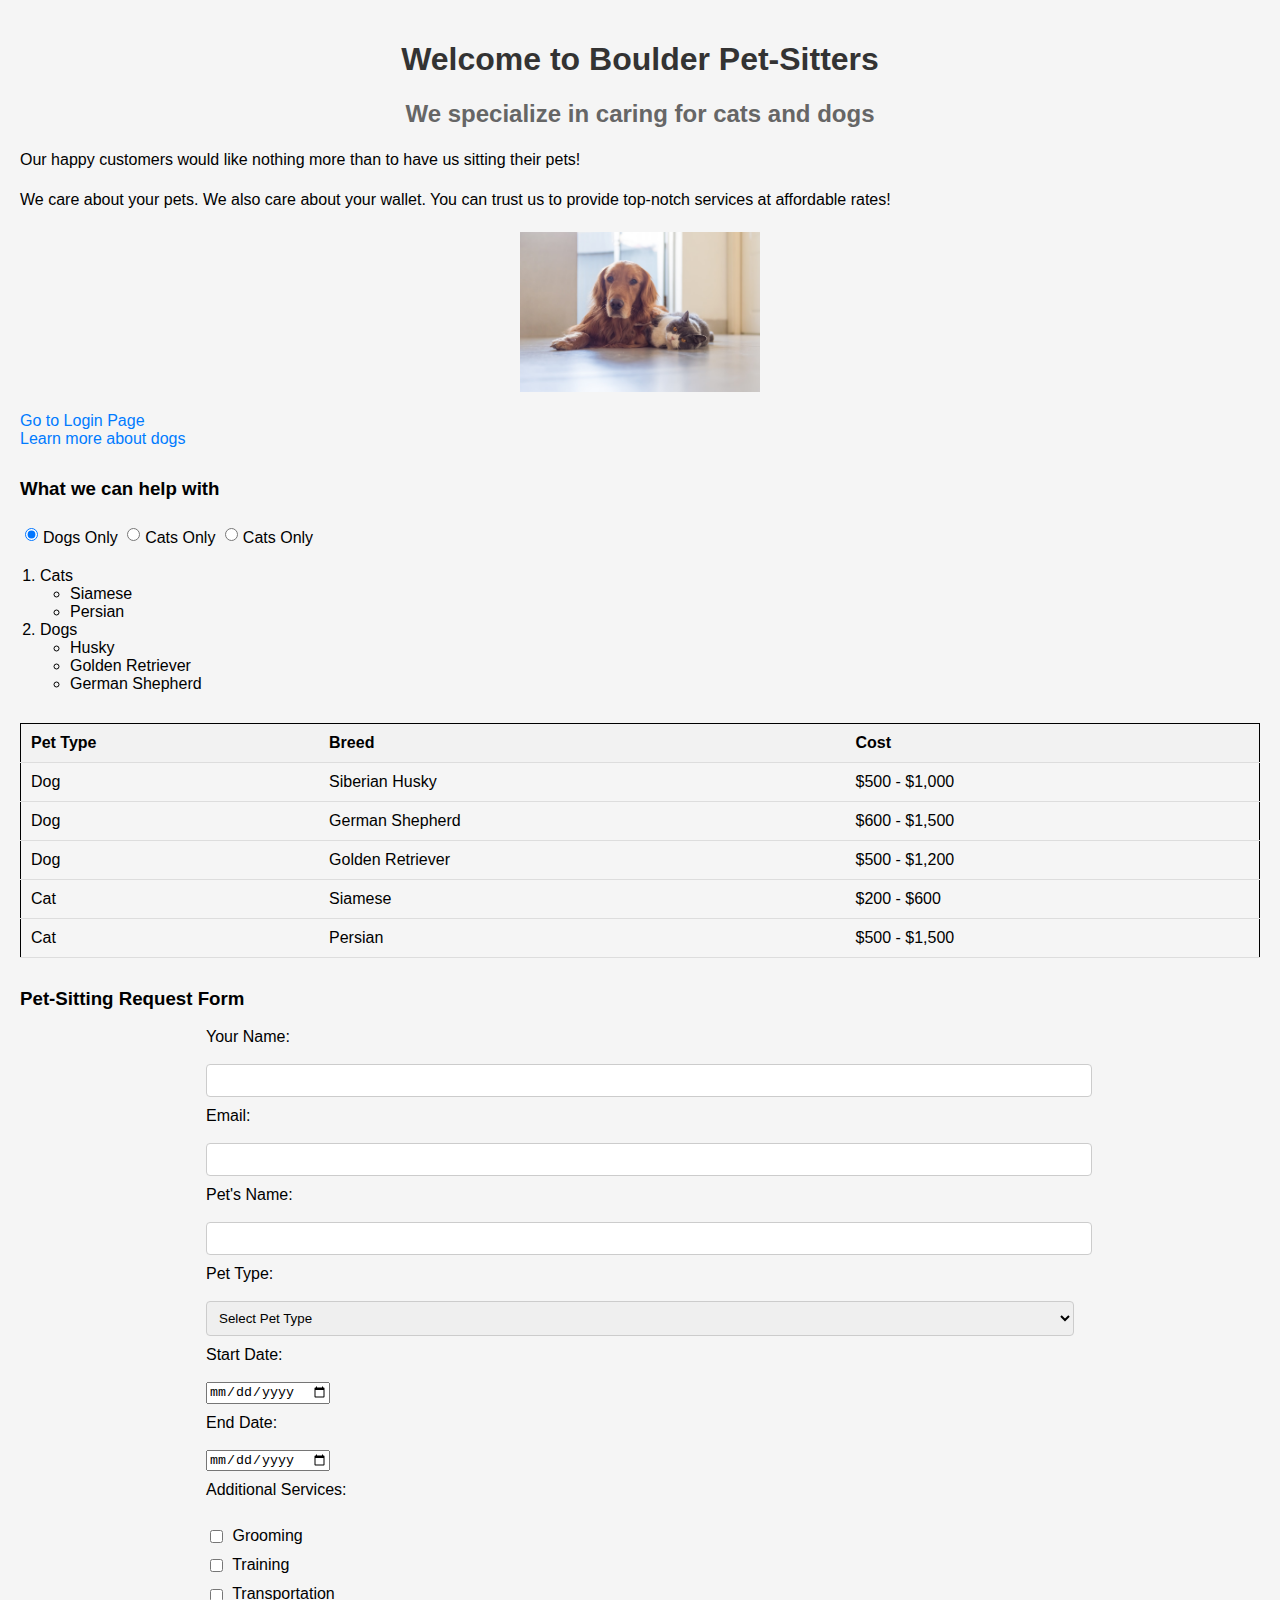
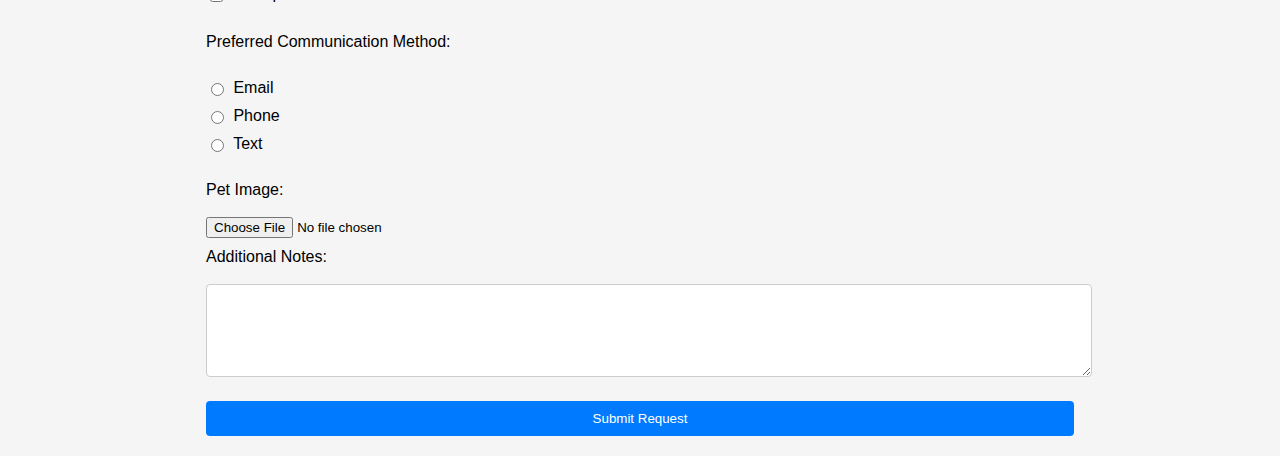
<file: index.html>
<!DOCTYPE html>
<html>
  <head>
    <title>Boulder Pet-Sitters</title>
    <link rel="stylesheet" type="text/css" href="styles.css" />
  </head>

  <body>
    <div id="introduction">
      <h1>Welcome to Boulder Pet-Sitters</h1>
      <h2>We specialize in caring for cats and dogs</h2>
      <p>
        Our happy customers would like nothing more than to have us sitting
        their pets!
      </p>
      <p>
        We care about your pets. We also care about your wallet. You can trust
        us to provide top-notch services at affordable rates!
      </p>
      <img src="example-image.avif" style="height: 10em" />
    </div>

    <a href="./login.html">Go to Login Page</a><br />
    <a href="https://en.wikipedia.org/wiki/Dog"> Learn more about dogs</a>

    <div id="lists_and_links">
      <h3>What we can help with</h3>
      <div>
        <div style="display: inline-flex;">
          <input class="dogsNCats" type="radio" name="dogsCats" id="dogs" checked="checked">
          <label for="dogs" id="dogsLabel">Dogs Only</label>
        </div>
        <div style="display: inline-flex;">
          <input class="dogsNCats" type="radio" name="dogsCats" id="cats">
          <label for="cats" id="catsLabel">Cats Only</label>
        </div>
        <div style="display: inline-flex;">
          <input class="dogsNCats" type="radio" name="dogsCats" id="dogsAndCats">
          <label for="dogsAndCats" id="dogsCatsLabel">Cats Only</label>
        </div>
      </div>
      <ol>
        <li>Cats</li>
        <ul>
          <li>Siamese</li>
          <li>Persian</li>
        </ul>
        <li>Dogs</li>
        <ul>
          <li>Husky</li>
          <li>Golden Retriever</li>
          <li>German Shepherd</li>
        </ul>
      </ol>
    </div>

    <table style="border: 1px solid black">
      <thead>
        <tr>
          <th>Pet Type</th>
          <th>Breed</th>
          <th>Cost</th>
        </tr>
      </thead>
      <tbody>
        <tr>
          <td>Dog</td>
          <td>Siberian Husky</td>
          <td>$500 - $1,000</td>
        </tr>
        <tr>
          <td>Dog</td>
          <td>German Shepherd</td>
          <td>$600 - $1,500</td>
        </tr>
        <tr>
          <td>Dog</td>
          <td>Golden Retriever</td>
          <td>$500 - $1,200</td>
        </tr>
        <tr>
          <td>Cat</td>
          <td>Siamese</td>
          <td>$200 - $600</td>
        </tr>
        <tr>
          <td>Cat</td>
          <td>Persian</td>
          <td>$500 - $1,500</td>
        </tr>
      </tbody>
    </table>

    <div id="form">
      <h3>Pet-Sitting Request Form</h3>
      <form action="/submit-form" method="post" enctype="multipart/form-data">
        <label for="name">Your Name:</label><br />
        <input type="text" id="name" name="name" required /><br />

        <label for="email">Email:</label><br />
        <input type="email" id="email" name="email" required /><br />

        <label for="pet-name">Pet's Name:</label><br />
        <input type="text" id="pet-name" name="pet-name" required /><br />

        <label for="pet-type">Pet Type:</label><br />
        <select id="pet-type" name="pet-type" required>
          <option value="">Select Pet Type</option>
          <option value="dog">Dog</option>
          <option value="cat">Cat</option></select
        ><br />

        <label for="start-date">Start Date:</label><br />
        <input type="date" id="start-date" name="start-date" required /><br />

        <label for="end-date">End Date:</label><br />
        <input type="date" id="end-date" name="end-date" required /><br />

        <label for="additional-services">Additional Services:</label><br />
        <label>
          <input
            type="checkbox"
            name="additional-services[]"
            value="grooming"
          />
          Grooming
        </label>
        <label>
          <input
            type="checkbox"
            name="additional-services[]"
            value="training"
          />
          Training
        </label>
        <label>
          <input
            type="checkbox"
            name="additional-services[]"
            value="transportation"
          />
          Transportation </label
        ><br />

        <label for="communication-method">Preferred Communication Method:</label
        ><br />
        <label>
          <input
            type="radio"
            name="communication-method"
            value="email"
            required
          />
          Email
        </label>
        <label>
          <input type="radio" name="communication-method" value="phone" />
          Phone
        </label>
        <label>
          <input type="radio" name="communication-method" value="text" />
          Text </label
        ><br />

        <label for="pet-image">Pet Image:</label><br />
        <input
          type="file"
          id="pet-image"
          name="pet-image"
          accept="image/*"
        /><br />

        <label for="notes">Additional Notes:</label><br />
        <textarea id="notes" name="notes" rows="5" cols="50"></textarea><br />

        <input type="submit" value="Submit Request" />
      </form>
    </div>
    <script>
      document.querySelectorAll('.dogsNCats').addEventListener('change', changePicture(this.id));
      function changePicture(id){
        //TO-DO
      }
    </script>
  </body>
</html>
</file>
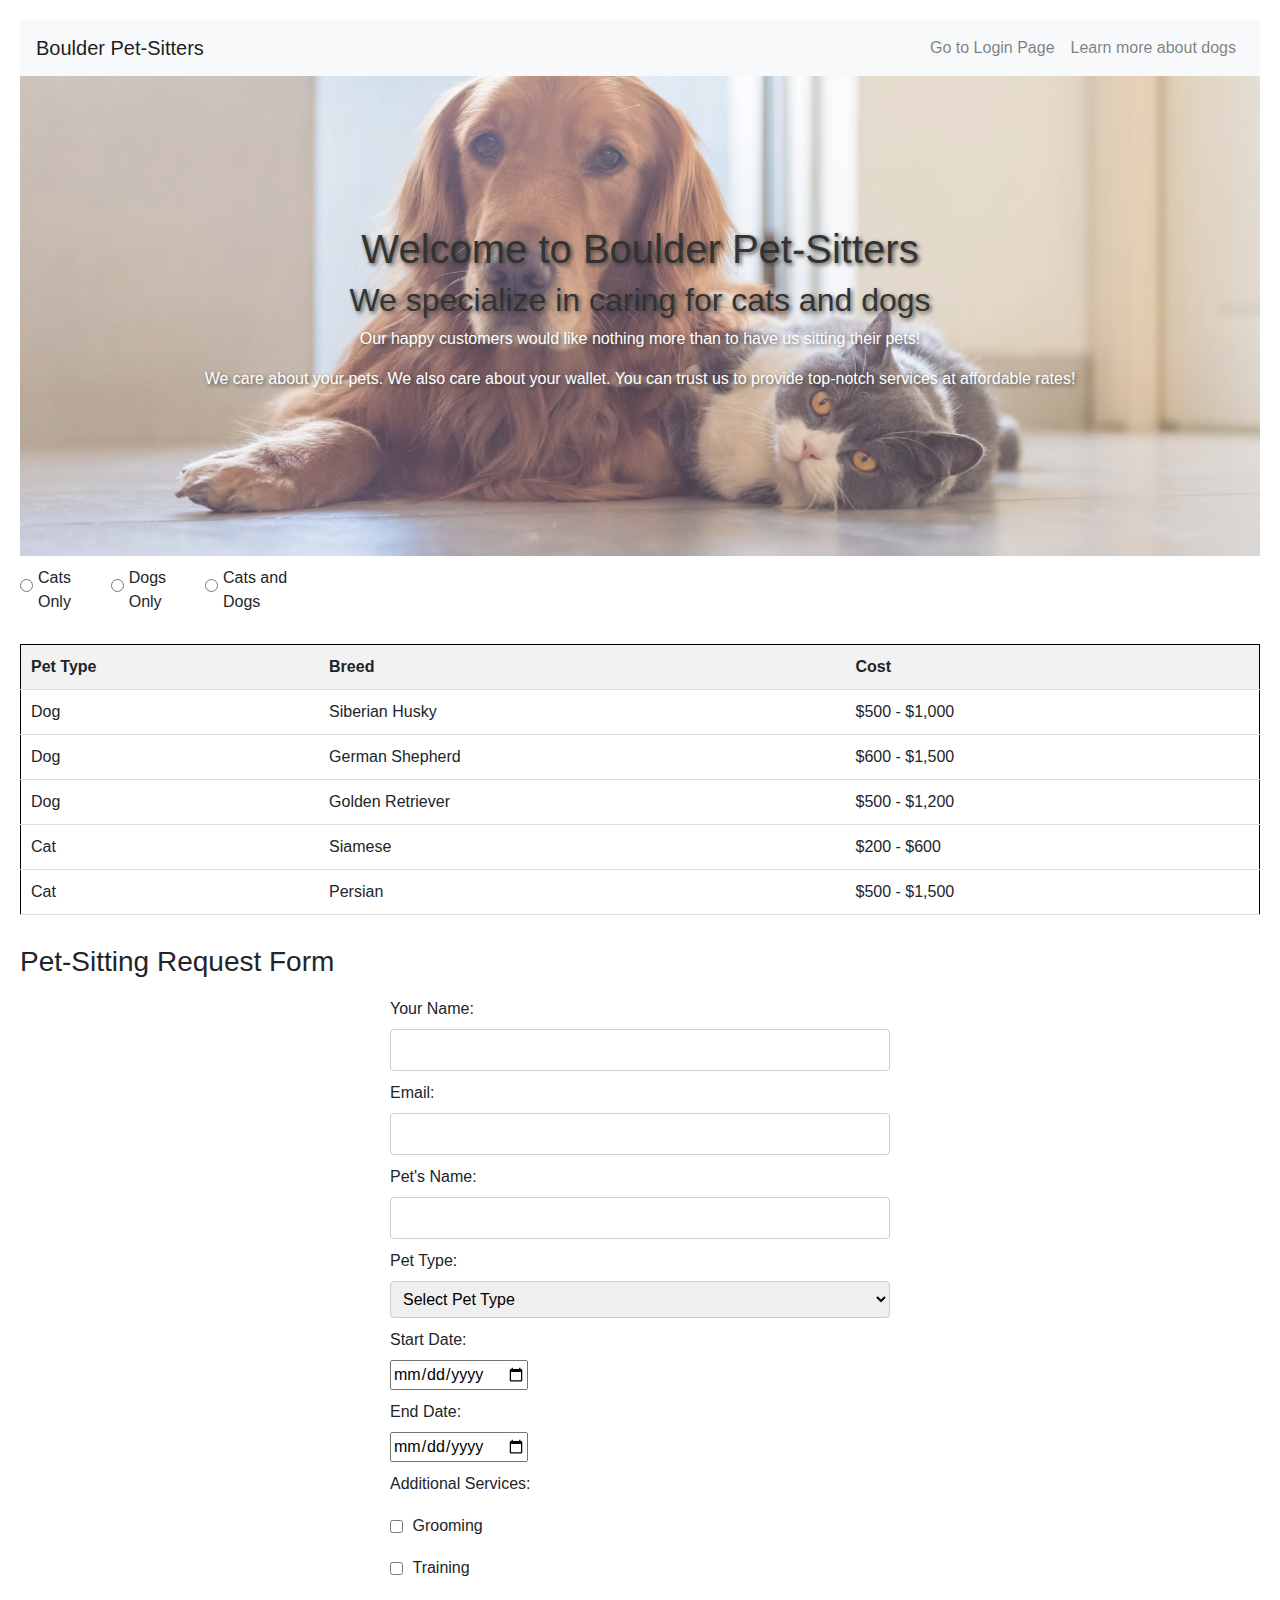
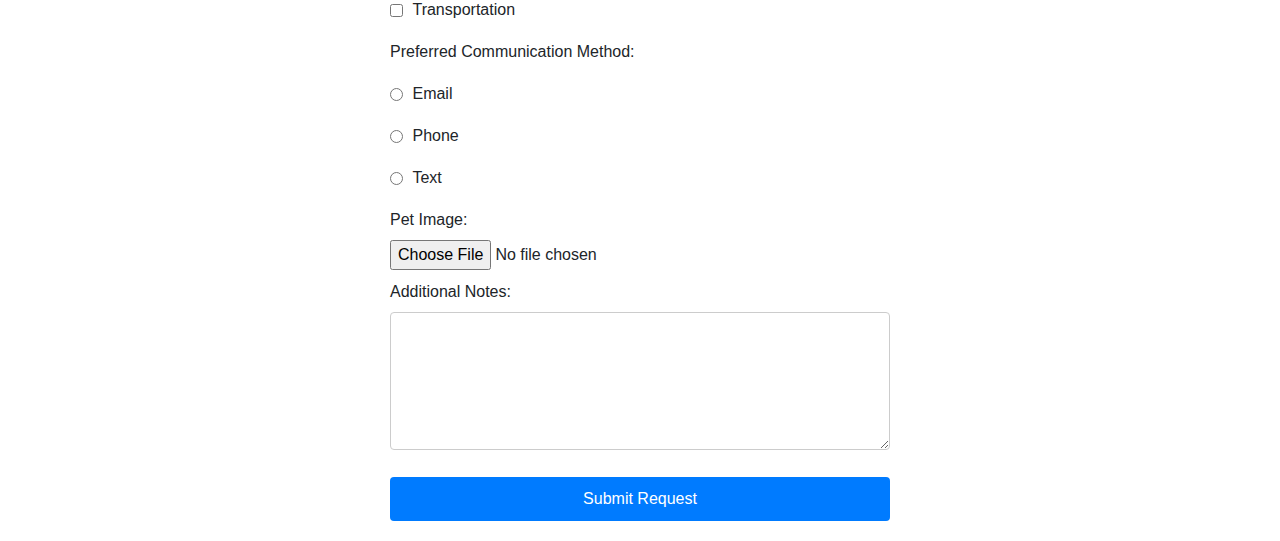
<file: solution_file/index.html>
<!DOCTYPE html>
<html>
  <head>
    <title>Boulder Pet-Sitters</title>
    <link rel="stylesheet" type="text/css" href="styles.css" />
    <link
      rel="stylesheet"
      href="https://maxcdn.bootstrapcdn.com/bootstrap/4.5.2/css/bootstrap.min.css"
    />
  </head>

  <body>
    <nav class="navbar navbar-expand-lg navbar-light bg-light">
      <a class="navbar-brand" href="#">Boulder Pet-Sitters</a>
      <button
        class="navbar-toggler"
        type="button"
        data-toggle="collapse"
        data-target="#navbarNav"
        aria-controls="navbarNav"
        aria-expanded="false"
        aria-label="Toggle navigation"
      >
        <span class="navbar-toggler-icon"></span>
      </button>
      <div class="collapse navbar-collapse" id="navbarNav">
        <ul class="navbar-nav ml-auto">
          <li class="nav-item">
            <a class="nav-link" href="./login.html">Go to Login Page</a>
          </li>
          <li class="nav-item">
            <a class="nav-link" href="https://en.wikipedia.org/wiki/Dog"
              >Learn more about dogs</a
            >
          </li>
        </ul>
      </div>
    </nav>

    <div
      id="introduction"
      style="background-image: url('../example-image.avif')"
    >
      <h1>Welcome to Boulder Pet-Sitters</h1>
      <h2>We specialize in caring for cats and dogs</h2>
      <p>
        Our happy customers would like nothing more than to have us sitting
        their pets!
      </p>
      <p>
        We care about your pets. We also care about your wallet. You can trust
        us to provide top-notch services at affordable rates!
      </p>
    </div>

    <div class="form-check form-check-inline">
      <input
        class="form-check-input"
        type="radio"
        name="inlineRadioOptions"
        id="cat"
        value="cat"
      />
      <label
        class="form-check-label"
        for="inlineRadio1"
        style="margin-right: 5%"
        >Cats Only</label
      >

      <input
        class="form-check-input"
        type="radio"
        name="inlineRadioOptions"
        id="dog"
        value="dog"
      />
      <label
        class="form-check-label"
        for="inlineRadio2"
        style="margin-right: 5%"
        >Dogs Only</label
      >

      <input
        class="form-check-input"
        type="radio"
        name="inlineRadioOptions"
        id="dog_cat"
        value="dog_cat"
      />
      <label
        class="form-check-label"
        for="inlineRadio3"
        style="margin-right: 5%"
        >Cats and Dogs</label
      >
    </div>

    <table style="border: 1px solid black">
      <thead>
        <tr>
          <th>Pet Type</th>
          <th>Breed</th>
          <th>Cost</th>
        </tr>
      </thead>
      <tbody>
        <tr class="dog">
          <td>Dog</td>
          <td id="huskey">Siberian Husky</td>
          <td>$500 - $1,000</td>
        </tr>
        <tr class="dog">
          <td>Dog</td>
          <td id="german_shephard">German Shepherd</td>
          <td>$600 - $1,500</td>
        </tr>
        <tr class="dog">
          <td>Dog</td>
          <td id="gr">Golden Retriever</td>
          <td>$500 - $1,200</td>
        </tr>
        <tr class="cat">
          <td>Cat</td>
          <td id="siamese">Siamese</td>
          <td>$200 - $600</td>
        </tr>
        <tr class="cat">
          <td>Cat</td>
          <td id="persian">Persian</td>
          <td>$500 - $1,500</td>
        </tr>
      </tbody>
    </table>

    <div id="form">
      <h3>Pet-Sitting Request Form</h3>
      <form action="/submit-form" method="post" enctype="multipart/form-data">
        <label for="name">Your Name:</label><br />
        <input type="text" id="name" name="name" required /><br />

        <label for="email">Email:</label><br />
        <input type="email" id="email" name="email" required /><br />

        <label for="pet-name">Pet's Name:</label><br />
        <input type="text" id="pet-name" name="pet-name" required /><br />

        <label for="pet-type">Pet Type:</label><br />
        <select id="pet-type" name="pet-type" required>
          <option value="">Select Pet Type</option>
          <option value="dog">Dog</option>
          <option value="cat">Cat</option></select
        ><br />

        <label for="start-date">Start Date:</label><br />
        <input type="date" id="start-date" name="start-date" required /><br />

        <label for="end-date">End Date:</label><br />
        <input type="date" id="end-date" name="end-date" required /><br />

        <label for="additional-services">Additional Services:</label><br />
        <input
          type="checkbox"
          id="grooming"
          name="additional-services[]"
          value="grooming"
        />
        <label for="grooming">Grooming</label><br />
        <input
          type="checkbox"
          id="training"
          name="additional-services[]"
          value="training"
        />
        <label for="training">Training</label><br />
        <input
          type="checkbox"
          id="transportation"
          name="additional-services[]"
          value="transportation"
        />
        <label for="transportation">Transportation</label><br />

        <label for="communication-method">Preferred Communication Method:</label
        ><br />
        <input
          type="radio"
          id="email-communication"
          name="communication-method"
          value="email"
          required
        />
        <label for="email-communication">Email</label><br />
        <input
          type="radio"
          id="phone-communication"
          name="communication-method"
          value="phone"
        />
        <label for="phone-communication">Phone</label><br />
        <input
          type="radio"
          id="text-communication"
          name="communication-method"
          value="text"
        />
        <label for="text-communication">Text</label><br />

        <label for="pet-image">Pet Image:</label><br />
        <input
          type="file"
          id="pet-image"
          name="pet-image"
          accept="image/*"
        /><br />

        <label for="notes">Additional Notes:</label><br />
        <textarea id="notes" name="notes" rows="5" cols="50"></textarea><br />

        <input type="submit" value="Submit Request" />
      </form>
    </div>

    <div id="js_experiments"></div>
    <script src="https://code.jquery.com/jquery-3.5.1.slim.min.js"></script>
    <script src="https://cdn.jsdelivr.net/npm/popper.js@1.16.0/dist/umd/popper.min.js"></script>
    <script src="https://maxcdn.bootstrapcdn.com/bootstrap/4.5.2/js/bootstrap.min.js"></script>
    <script src = "script.js"></script>
  </body>
</html>
</file>
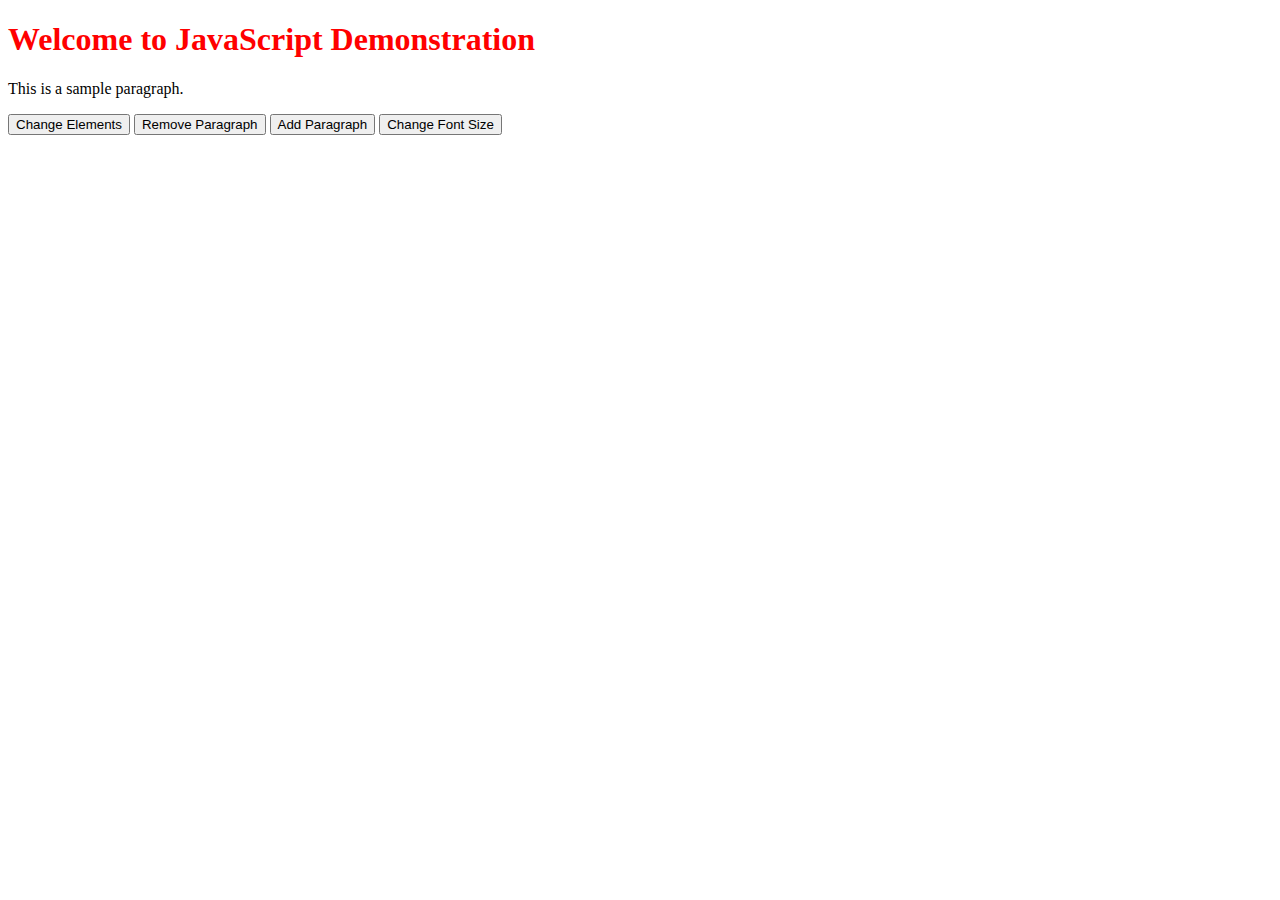
<file: sample_2.html>
<!DOCTYPE html>
<html>
  <head>
    <title>JavaScript Demonstration</title>
    <style>
      .red_class {
        color: red;
      }
      .blue_class {
        color: blue;
      }
    </style>
  </head>
  <body>
    <h1 id="heading">Welcome to JavaScript Demonstration</h1>
    <p id="paragraph">This is a sample paragraph.</p>
    <button id="changeButton" onclick="changeElement()">Change Elements</button>
    <button id="removeButton">Remove Paragraph</button>
    <button id="addButton">Add Paragraph</button>
    <button id="changeFont">Change Font Size</button>

    <script>
      // Change all HTML elements
      // document.getElementById("changeButton").addEventListener("click", function() {
      //   document.getElementById("heading").innerHTML = "JavaScript Changed the Heading";
      //   document.getElementById("paragraph").innerHTML = "JavaScript Changed the Paragraph";
      // });

      function changeElement() {
        document.getElementById("heading").innerHTML =
          "JavaScript Changed the Heading";
        document.getElementById("paragraph").innerHTML =
          "JavaScript Changed the Paragraph";
      }
      // Change HTML attributes
      document.getElementById("heading").setAttribute("class", "red_class");

      // Change CSS styles
      document
        .getElementById("changeFont")
        .addEventListener("click", function () {
          document.getElementById("paragraph").style.fontSize = "20px";
        });

      // Remove existing HTML elements and attributes
      document
        .getElementById("removeButton")
        .addEventListener("click", function () {
          document.getElementById("paragraph").remove();
        });

      // Add new HTML elements and attributes
      document
        .getElementById("addButton")
        .addEventListener("click", function () {
          var newParagraph = document.createElement("p");
          newParagraph.innerHTML =
            "This is a new paragraph added by JavaScript.";
          newParagraph.setAttribute("class", "blue");
          document.body.appendChild(newParagraph);
        });

      // React to existing HTML events
      var headElem = document.getElementById("heading");
      headElem
        .addEventListener("mouseover", function () {
          headElem.style.backgroundColor = "yellow";
        });

      document
        .getElementById("heading")
        .addEventListener("mouseout", function () {
          this.style.backgroundColor = "white";
        });

      // // Create new HTML events
      // var customEvent = new Event("myCustomEvent");
      // document.addEventListener("myCustomEvent", function() {
      //   alert("Custom event triggered!");
      // });

      // setTimeout(function() {
      //   document.dispatchEvent(customEvent);
      // }, 3000);
    </script>
  </body>
</html>
</file>
<file: styles.css>
body {
    font-family: Arial, sans-serif;
    margin: 0;
    padding: 20px;
    background-color: #f5f5f5;
  }
  
  h1 {
    color: #333;
    text-align: center;
  }
  
  h2 {
    color: #666;
    text-align: center;
  }
  
  p {
    line-height: 1.5;
  }
  
  img {
    display: block;
    margin: 20px auto;
    max-width: 100%;
    height: auto;
  }
  
  a {
    color: #007bff;
    text-decoration: none;
  }
  
  a:hover {
    text-decoration: underline;
  }
  
  #lists_and_links {
    margin-top: 30px;
  }
  
  ol {
    padding-left: 20px;
  }
  
  ul {
    padding-left: 30px;
  }
  
  table {
    width: 100%;
    border-collapse: collapse;
    margin-top: 30px;
  }
  
  th, td {
    padding: 10px;
    text-align: left;
    border-bottom: 1px solid #ddd;
  }
  
  th {
    background-color: #f2f2f2;
  }
  
  #form {
    margin-top: 30px;
  }
  
  form {
    max-width: 70%;
    margin: 0 auto;
  }
  
  label {
    display: block;
    margin-top: 10px;
    
  }
  
  input[type="text"],
  input[type="email"],
  select,
  textarea {
    width: 100%;
    padding: 8px;
    border: 1px solid #ccc;
    border-radius: 4px;
  }
  
  input[type="checkbox"],
  input[type="radio"] {
    display: inline-block;
    vertical-align: middle;
    margin-right: 5px;
  }
  
  input[type="submit"] {
    display: block;
    width: 100%;
    padding: 10px;
    margin-top: 20px;
    background-color: #007bff;
    color: #fff;
    border: none;
    border-radius: 4px;
    cursor: pointer;
  }
  
  input[type="submit"]:hover {
    background-color: #0056b3;
  }
</file>
<file: solution_file/styles.css>
body {
    font-family: Arial, sans-serif;
    margin: 0;
    padding: 20px;
    background-color: #f5f5f5;
  }

  #introduction {
    background-size: cover;
    background-position: center;
    height: 30em;
    display: flex;
    flex-direction: column;
    justify-content: center;
    align-items: center;
    text-align: center;
    color: white;
    backdrop-filter: blur(5px); /* Adjust the blur amount as desired */
    padding: 20px;
    text-shadow: 2px 2px 4px rgba(0, 0, 0, 0.8);
    opacity: 80%;
  }
  
  h1 {
    color: black;
    text-align: center;
  }
  
  h2 {
    color: black;
    text-align: center;
  }
  
  p {
    line-height: 1.5;
  }
  
  img {
    display: block;
    margin: 20px auto;
    max-width: 100%;
    height: auto;
  }
  
  a {
    color: #007bff;
    text-decoration: none;
  }
  
  a:hover {
    text-decoration: underline;
  }
  
  #lists_and_links {
    margin-top: 30px;
  }
  
  ol {
    padding-left: 20px;
  }
  
  ul {
    padding-left: 30px;
  }
  
  table {
    width: 100%;
    border-collapse: collapse;
    margin-top: 30px;
  }
  
  th, td {
    padding: 10px;
    text-align: left;
    border-bottom: 1px solid #ddd;
  }
  
  th {
    background-color: #f2f2f2;
  }
  
  #form {
    margin-top: 30px;
  }
  
  form {
    max-width: 500px;
    margin: 0 auto;
  }
  
  label {
    display: block;
    margin-top: 10px;

  }
  
  input[type="text"],
  input[type="email"],
  select,
  textarea {
    width: 100%;
    padding: 8px;
    border: 1px solid #ccc;
    border-radius: 4px;
  }
  
  input[type="checkbox"],
  input[type="radio"] {
    display: inline-block;
    vertical-align: middle;
    margin-right: 5px;
  }
  
  input[type="submit"] {
    display: block;
    width: 100%;
    padding: 10px;
    margin-top: 20px;
    background-color: #007bff;
    color: #fff;
    border: none;
    border-radius: 4px;
    cursor: pointer;
  }
  
  input[type="submit"]:hover {
    background-color: #0056b3;
  }
</file>
